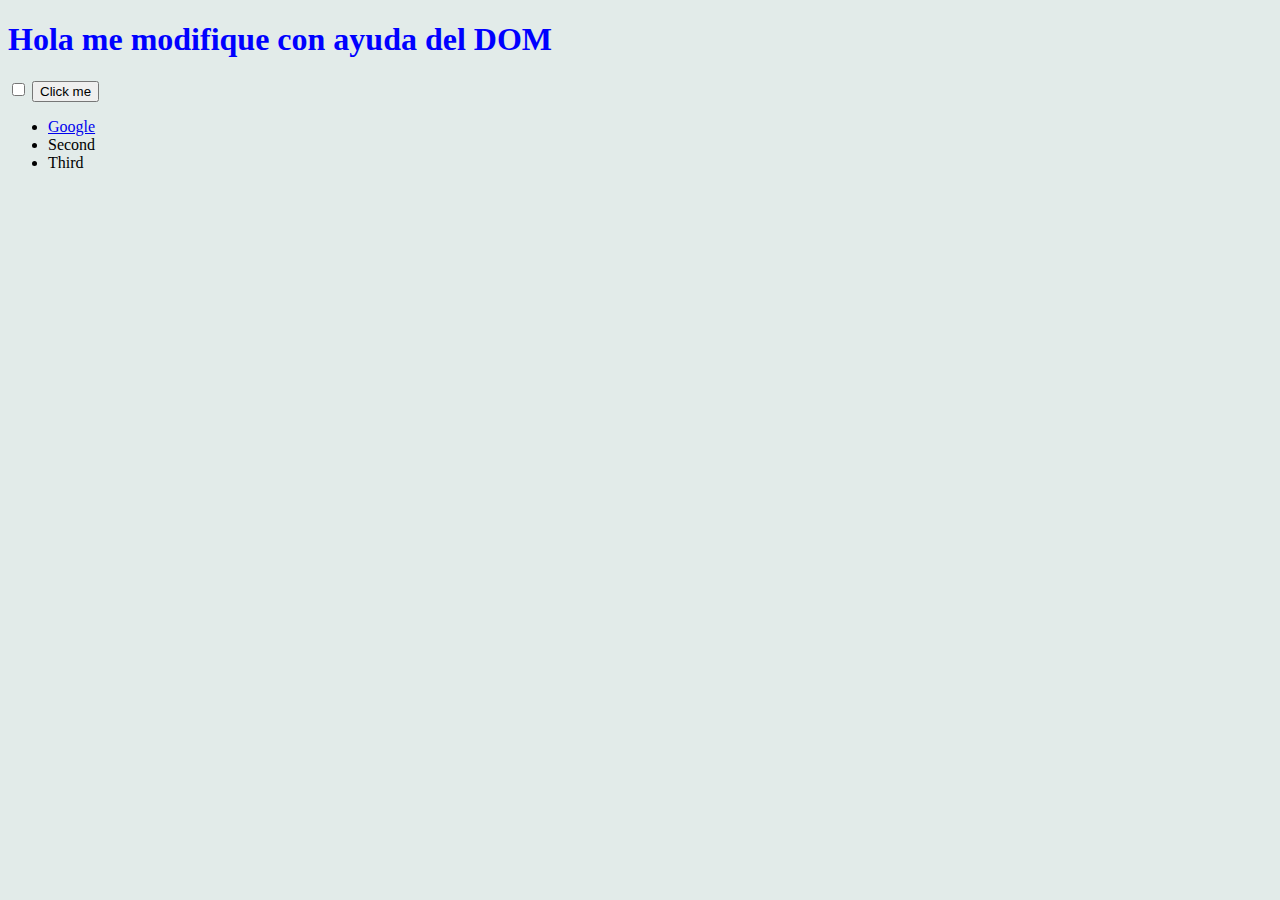
<file: challenge/index.html>
<!DOCTYPE html>
<html lang="en">
<head>
    <meta charset="UTF-8">
    <meta http-equiv="X-UA-Compatible" content="IE=edge">
    <meta name="viewport" content="width=device-width, initial-scale=1.0">
    <title>My web site</title>
    <link rel="stylesheet" href="styles.css">
</head>
<body>
    <h1>Hello</h1>
    <input type="checkbox">
    <button>Click me</button>
    <ul>
        <li class="list">
            <a href="https://www.google.com">Google</a>
        </li>
        <li class="list">Second</li>
        <li class="list">Third</li>
    </ul>
    
</body>
<footer>
    <script src="index.js"></script>
</footer>
</html>
</file>
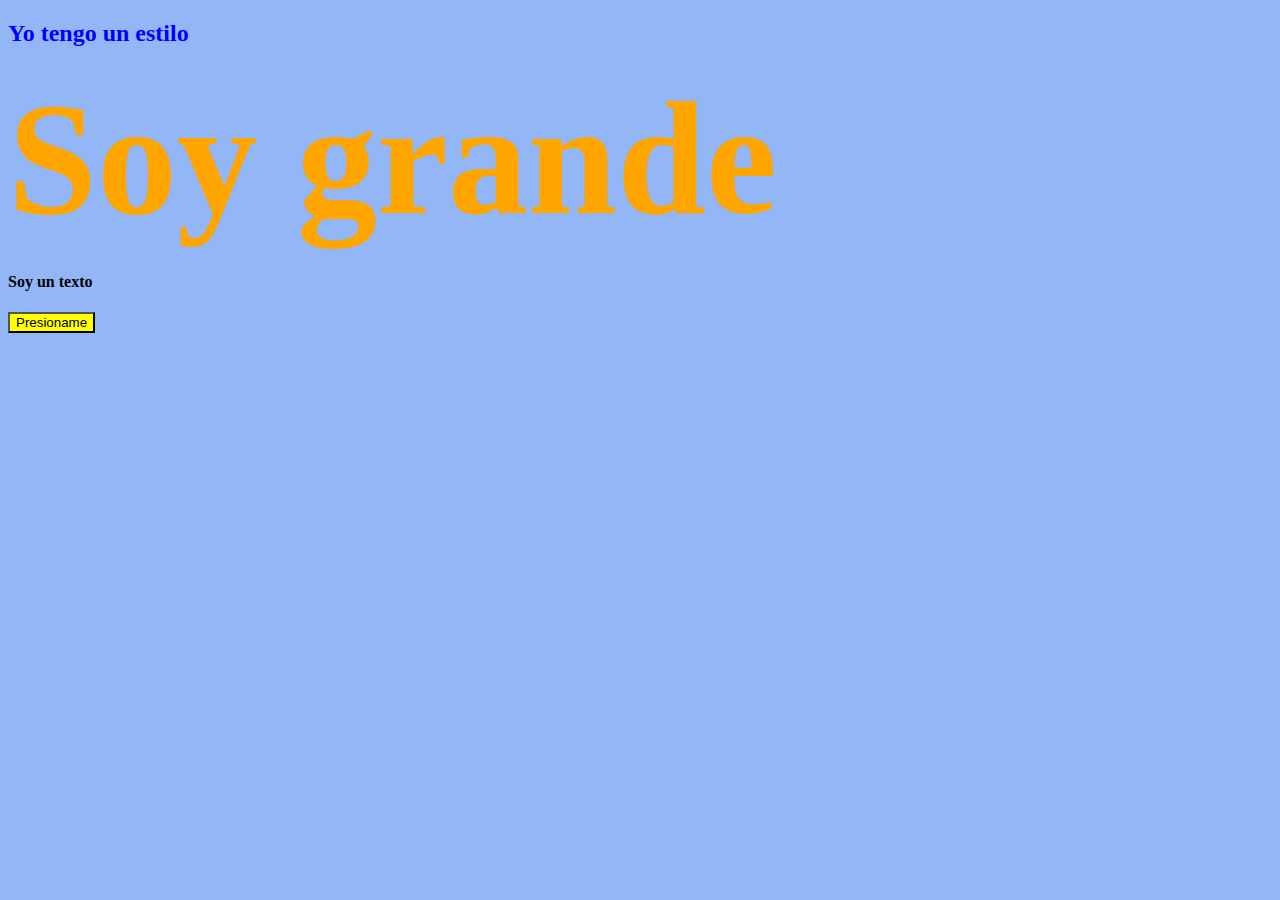
<file: manejo css/index.html>
<!DOCTYPE html>
<html lang="en">
<head>
    <meta charset="UTF-8">
    <meta http-equiv="X-UA-Compatible" content="IE=edge">
    <meta name="viewport" content="width=device-width, initial-scale=1.0">
    <title>Manejo del css</title>
    <link rel="stylesheet" href="style.css">
</head>
<body>
    <h2>Yo tengo un estilo </h2>
    <h4>Soy grande</h3>
    <h4>Soy un texto </h4>
    <button name="btn">Presioname</button>
    <button id="oculto">Prueba</button>
    <script src="index.js"></script>
</body>
</html>
</file>
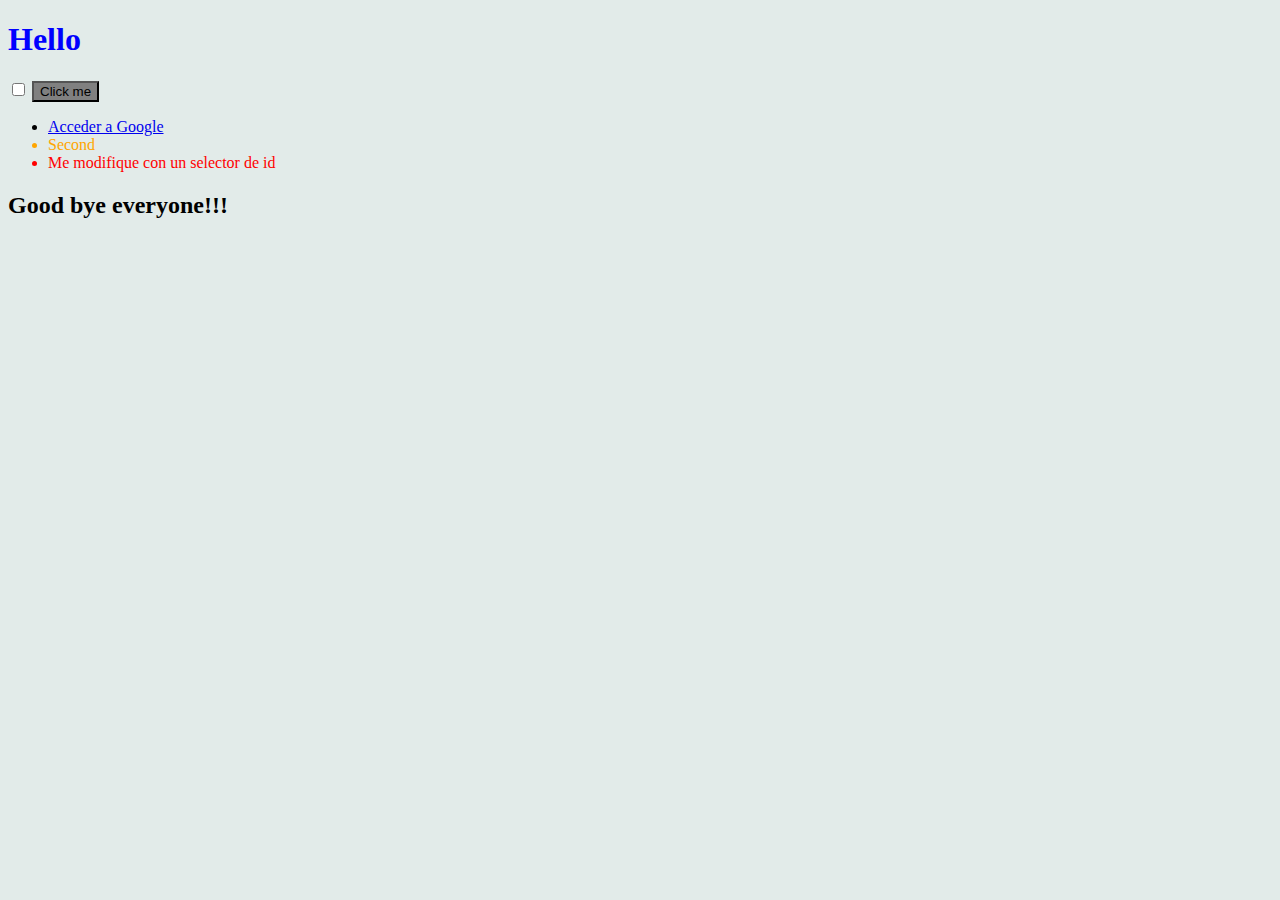
<file: selectores/index.html>
<!DOCTYPE html>
<html lang="en">
<head>
    <meta charset="UTF-8">
    <meta http-equiv="X-UA-Compatible" content="IE=edge">
    <meta name="viewport" content="width=device-width, initial-scale=1.0">
    <title>My web site</title>
    <link rel="stylesheet" href="styles.css">
</head>
<body>
    <h1>Hello</h1>
    <input type="checkbox">
    <button class="btn">Click me</button>
    <ul>
        <li class="list">
            <a href="https://www.google.com">Google</a>
        </li>
        <li class="list">Second</li>
        <li id="third" class="list">Third</li>
    </ul>
    <h2>Good bye!</h2>
</body>
<footer>
    <script src="index.js"></script>
</footer>
</html>
</file>
<file: challenge/styles.css>
body{
    background-color: #e2ebe9;
}
h1{
    color: blue;
}
</file>
<file: manejo css/style.css>
body{
    background-color: #93b6f7;
}

.invisible{
    visibility: hidden;
}

.grande{
    font-size: 10rem;
    color: orange;
    font-weight: bold;
    margin: 0 0;
}
</file>
<file: selectores/styles.css>
body{
    background-color: #e2ebe9;
}
h1{
    color: blue;
}
</file>
